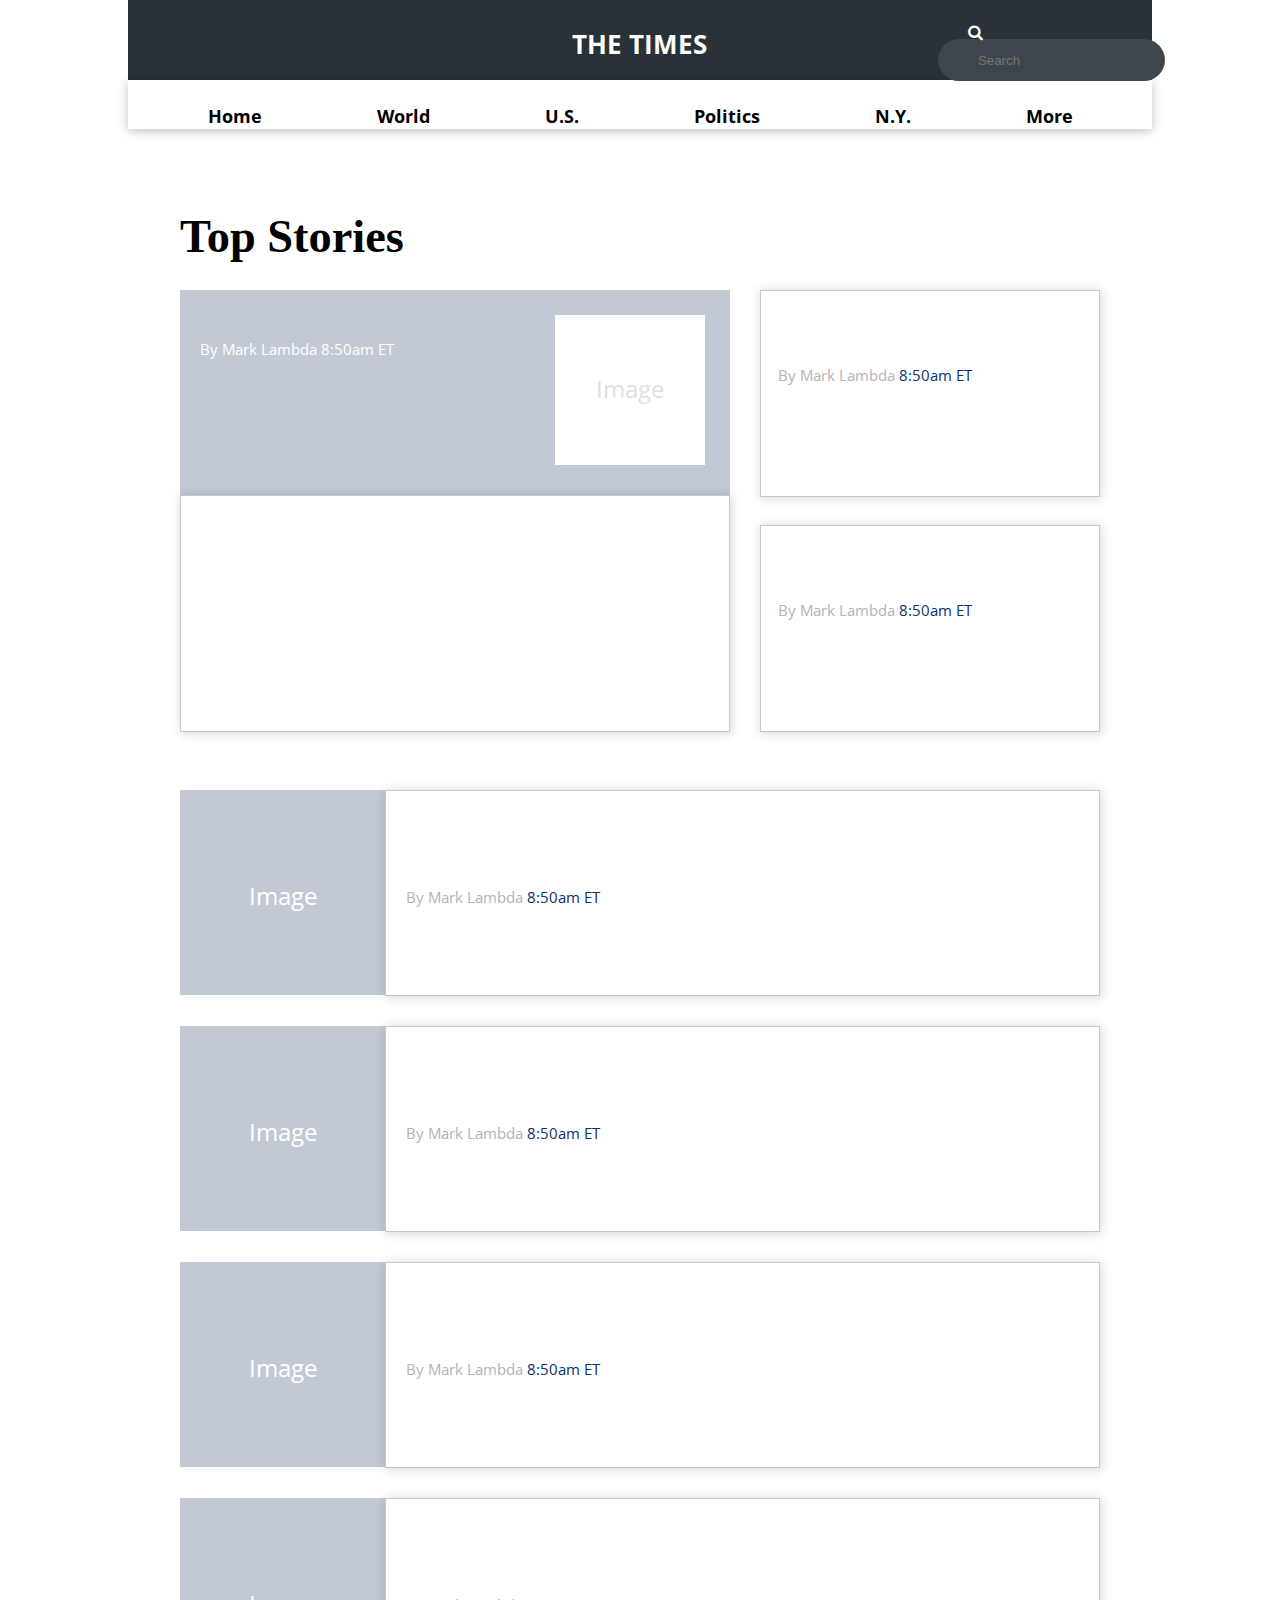
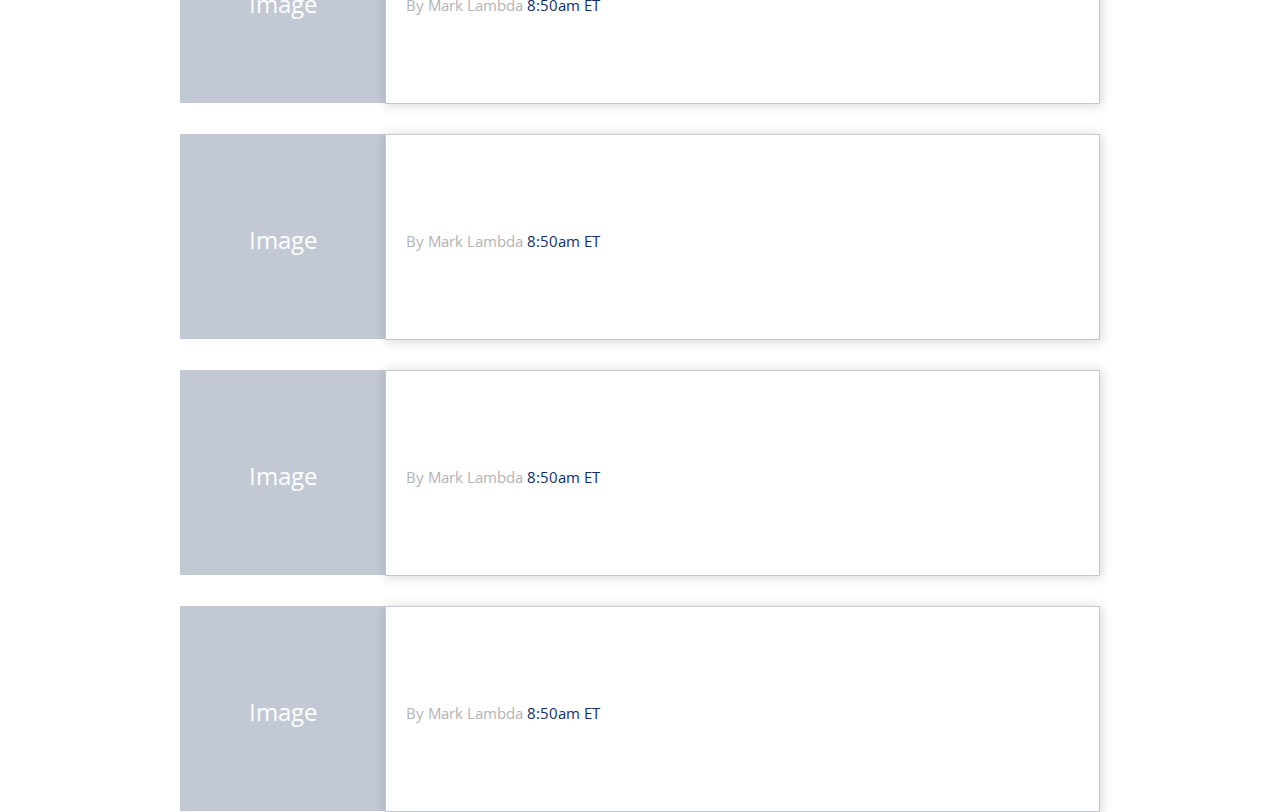
<file: index.html>
<!DOCTYPE html>
<html>
  <head>
    <meta charset="utf-8">
    <title>Mass Mutual - Coding Exercise</title>
    <link rel="stylesheet" href="css/main.css">
  </head>

  <body>
    <div class="main">

      <header>
        <section id="billBoard">
          <section>
            <h1>THE TIMES</h1>
            <div id="searchBar">
              <span class="fa fa-search glass"></span>
              <input id="search" placeholder="Search">
            </div><!-- end #searchBar -->
          </section>
        </section><!-- end #billBoard-->

        <nav id="mainNav">
          <ul>
            <li><a href="#">Home</a></li>
            <li><a href="#">World</a></li>
            <li><a href="#">U.S.</a></li>
            <li><a href="#">Politics</a></li>
            <li><a href="#">N.Y.</a></li>
            <li><a href="#">More</a></li>
          </ul>
        </nav><!--end nav-->
      </header>

      <section id="content">
        <section><!-- start main stories section -->
          <div id="topStories">
            <h2>Top Stories</h2>
            <section>


              <!-- MAIN STORY -->

              <div class="hit" id="article-1">
                <article id="mainStory">
                  <div id="storyTitle">
                    <aside class="mainTitle">
                      <h3></h3>
                      <p class="author">By Mark Lambda <span>8:50am ET</span></p>
                    </aside>
                    <div class="mainImg">
                      <p>Image</p>
                    </div>
                  </div><!-- end #storyTitle -->
                  <div class="story mainContext">
                    <p></p>
                  </div>
                </article><!-- end #mainStory -->
              </div><!-- end #article-1 -->


              <!-- SIDE STORIES -->

              <aside id="sideStory">
                <div class="hit" id="article-2">
                  <article class="story first">
                    <h3></h3>
                    <p class="author">By Mark Lambda <span>8:50am ET</span></p>
                  </article>
                </div><!-- end #article-2 -->

                <div class="hit" id="article-3">
                  <article class="story second">
                    <h3></h3>
                    <p class="author">By Mark Lambda <span>8:50am ET</span></p>
                  </article>
                </div><!-- end #article-3-->
              </aside><!-- end #sideStory -->

            </section>
          </div><!-- end #topStories -->
        </section><!-- end main stories section -->


        <!-- ARCHIVE STORIES -->

        <section class="archives">

        <div class="hit" id="article-4">
          <div class="singleStory">
            <aside class="articleImg">
              <p>Image</p>
            </aside><!-- end .articleImg -->
            <article class="story archive-1">
              <h3></h3>
              <p></p>
              <p class="author">By Mark Lambda <span>8:50am ET</span></p>
            </article><!-- end .story -->
          </div><!-- end .singleStory -->
        </div><!-- end #article-4-->


        <div class="hit" id="article-5">
          <div class="singleStory">
            <aside class="articleImg">
              <p>Image</p>
            </aside><!-- end .articleImg -->
            <article class="story archive-2">
              <h3></h3>
              <p></p>
              <p class="author">By Mark Lambda <span>8:50am ET</span></p>
            </article><!-- end .story -->
          </div><!-- end .singleStory -->
        </div><!-- end #article-5 -->


        <div class="hit" id="article-6">
          <div class="singleStory">
            <aside class="articleImg">
              <p>Image</p>
            </aside><!-- end .articleImg -->
            <article class="story archive-3">
              <h3></h3>
              <p></p>
              <p class="author">By Mark Lambda <span>8:50am ET</span></p>
            </article><!-- end .story -->
          </div><!-- end .singleStory -->
        </div><!-- end #article-6 -->


        <div class="hit" id="article-7">
          <div class="singleStory">
            <aside class="articleImg">
              <p>Image</p>
            </aside><!-- end .articleImg -->
            <article class="story archive-4">
              <h3></h3>
              <p></p>
              <p class="author">By Mark Lambda <span>8:50am ET</span></p>
            </article><!-- end .story -->
          </div><!-- end .singleStory -->
        </div><!-- end #article-7 -->


        <div class="hit" id="article-8">
          <div class="singleStory">
            <aside class="articleImg">
              <p>Image</p>
            </aside><!-- end .articleImg -->
            <article class="story archive-5">
              <h3></h3>
              <p></p>
              <p class="author">By Mark Lambda <span>8:50am ET</span></p>
            </article><!-- end .story -->
          </div><!-- end .singleStory -->
        </div><!-- end #article-8 -->


        <div class="hit" id="article-9">
          <div class="singleStory">
            <aside class="articleImg">
              <p>Image</p>
            </aside><!-- end .articleImg -->
            <article class="story archive-6">
              <h3></h3>
              <p></p>
              <p class="author">By Mark Lambda <span>8:50am ET</span></p>
            </article><!-- end .story -->
          </div><!-- end .singleStory -->
        </div><!-- end #article-9 -->


        <div class="hit" id="article-10">
          <div class="singleStory">
            <aside class="articleImg">
              <p>Image</p>
            </aside><!-- end .articleImg -->
            <article class="story archive-7">
              <h3></h3>
              <p></p>
              <p class="author">By Mark Lambda <span>8:50am ET</span></p>
            </article><!-- end .story -->
          </div><!-- end .singleStory -->
        </div><!-- end #article-10 -->


        </section><!-- end single stories section -->
      </section><!-- end #content -->
    </div><!-- end .main -->

    <script src="https://code.jquery.com/jquery-3.2.1.min.js" integrity="sha256-hwg4gsxgFZhOsEEamdOYGBf13FyQuiTwlAQgxVSNgt4=" crossorigin="anonymous"></script>
    <script src="js/main.js" type="text/javascript"></script>
  </body>
</html>
</file>
<file: css/main.css>
@import url('https://fonts.googleapis.com/css?family=Open+Sans');
@import url("https://maxcdn.bootstrapcdn.com/font-awesome/4.7.0/css/font-awesome.min.css");

/* RESET AND SETUP */
html, body, div, span, h1, h2, h3, h4, p, img, ul, li, article, aside, header, nav, section, time{
    margin:0;
    padding:0;
    border:0;
    outline:0;
    font-size:100%;
    vertical-align:baseline;
    background:transparent;
}

body {
    line-height:1.2;
    font-size: 1em;
    font-family: 'Open Sans', sans-serif;
}

h1{
  text-align: center;
  width: 37%;
  float: left;
  margin: 0 118px 0 322px;
  font-size: 1.6em;
}

h2{
  font-family: TimesNewRoman, "Times New Roman", Times, Baskerville, Georgia, serif;
  font-size: 2.9em;
  font-weight: bold;
}

h3{
  padding: 30px 0 0 18px;
  font-size: 1.2em;
}

article, aside, header, nav, section {
    display:block;
}

a {
    margin:0;
    padding:0;
    font-size:100%;
    vertical-align:baseline;
    background:transparent;
    text-decoration: none;
    color: #439ad8;
    cursor: pointer;
}

.main{
  width: 1024px;
  margin: 0 auto;
}

/* BILLBOARD */
#billBoard{
  height: 80px;
  background-color: #293238;
  color: #fff;
}

#billBoard section{
  padding-top: 30px;
}

/* SEARCH BAR */
#searchBar{
  width: 19%;
  float: left;
  top: -10px;
  left: -9px;
  position: relative;
}

.glass{
  position: relative;
  top: 3px;
  left: 30px;
}

#search{
  border-radius: 25px;
  height: 22px;
  padding: 10px 10px 10px 40px;
  background-color: #3e464c;
  color: #fff;
  border: none;
}

#search:focus{
  outline: none;
}

/* MAIN NAV */
#mainNav{
  height: 49px;
  font-size: 1.1em;
  font-weight: bold;
  -webkit-box-shadow: 0px 2px 10px 0px rgba(0,0,0,0.25);
  -moz-box-shadow: 0px 2px 10px 0px rgba(0,0,0,0.25);
  box-shadow: 0px 2px 10px 0px rgba(0,0,0,0.25);
}

#mainNav ul {
    text-align: center;
    top: 15px;
    position: relative;
}

#mainNav ul li{
  display: inline;
  padding: 0 15px;
}

#mainNav ul li a{
  padding: 0 40px 10px;
}

#mainNav a{
  color: #000;
}

#mainNav a:hover{
  border-bottom: 4px solid #439ad8;
}

/* CONTENT */
#content{
  width: 920px;
  height: 100%;
  margin: 80px auto 0;
}

.hit{
  cursor: pointer;
}

#topStories section{
  margin-top: 25px;
}

#mainStory{
  width: 550px;
  float: left;
  padding-right: 30px;
}

#mainStory .author{
  margin: 20px 20px 0;
}

#mainStory .author span{
  color: #fff;
}

#storyTitle{
  background-color: #c2c9d4;
  height: 205px;
}

#storyTitle p{
  color: #fff;
}

.mainTitle{
  width: 375px;
  float: left;
}

.mainImg{
  width: 150px;
  height: 150px;
  background-color: #fff;
  text-align: center;
  float: left;
  margin-top: 25px;
}

.mainImg p{
  color: #e1e1e1 !important;
  margin-top: 40%;
  font-size: 1.5em;
}

.author{
  color: #b2b4b4;
  margin: 45px 0 0 17px;
  font-size: .95em;
}

.author span{
  color: #0e3068;
}

.story{
  border: 1px solid #c2c9d4;
  color: #555;
  -webkit-box-shadow: 1px 1px 10px 1px rgba(0,0,0,0.15);
  -moz-box-shadow: 1px 1px 10px 1px rgba(0,0,0,0.15);
  box-shadow: 1px 1px 10px 1px rgba(0,0,0,0.15);
}

.mainContext{
  height: 235px;
}

.mainContext p{
  padding: 20px;
}

#sideStory{
  width: 340px;
  float: left;
}

#sideStory article{
  height: 205px;
}

#sideStory .hit > article:first-child{
  margin-bottom: 28px;
}

.singleStory{
  float: left;
  margin-top: 30px;
}

.singleStory article{
  width: 713px;
  float:left;
  height: 204px;
}

.singleStory .story p{
  padding: 20px
}

.singleStory .story .author{
  margin: 7px 0 0;
}

.articleImg{
  width: 205px;
  height: 205px;
  float: left;
  background-color: #c2c9d4;
  color: #fff;
  text-align: center;
}

.articleImg p{
  margin-top: 45%;
  font-size: 1.5em;
}

/* PARTIALS STYLING */
.breadCrumb{
  margin-bottom: 50px;
}

.breadCrumb ul li{
  display: inline;
  padding: 0 10px 0 0;
  font-weight: bold;
  font-size: 1.2em;
}

.breadCrumb ul li span{
  color: #c2c9d4;
}

.title{
  margin-top: 10px;
}

.title h2{
  font-family: 'Open Sans', sans-serif;
}

.postAuthor{
  color: #b2b4b4;
  margin: 45px 0 0 0;
  font-size: .95em;
}

.postAuthor span{
  color: #0e3068;
}

.post{
  margin-top: 40px;
}

.postImg{
  width: 150px;
  height: 150px;
  text-align: center;
  float: left;
  border: 1px solid #c2c9d4;
  color: #c2c9d4;
  font-size: 1.1em;
}

.postImg p{
  margin-top: 45%;
}

.partial{
  width: 77%;
  float: left;
  margin-left: 10px;
  padding: 20px;
  color: #555;
}
</file>
